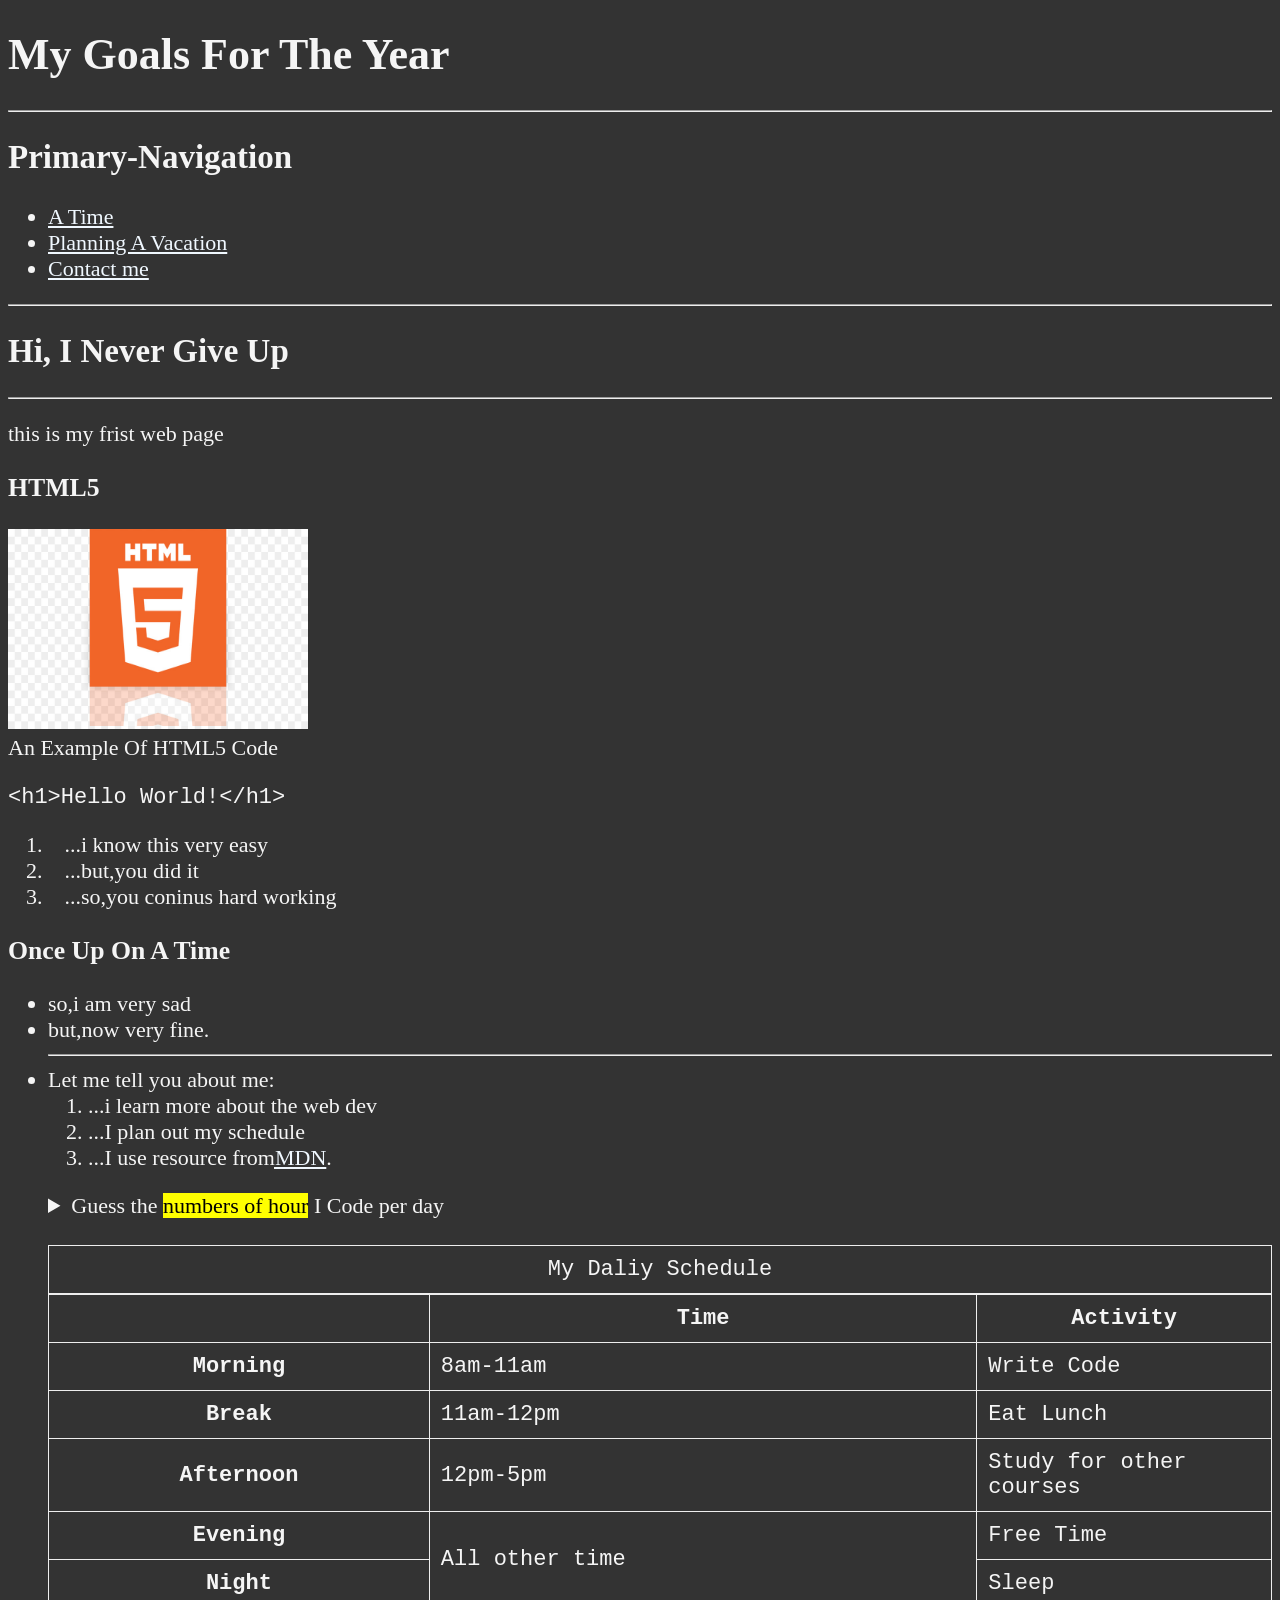
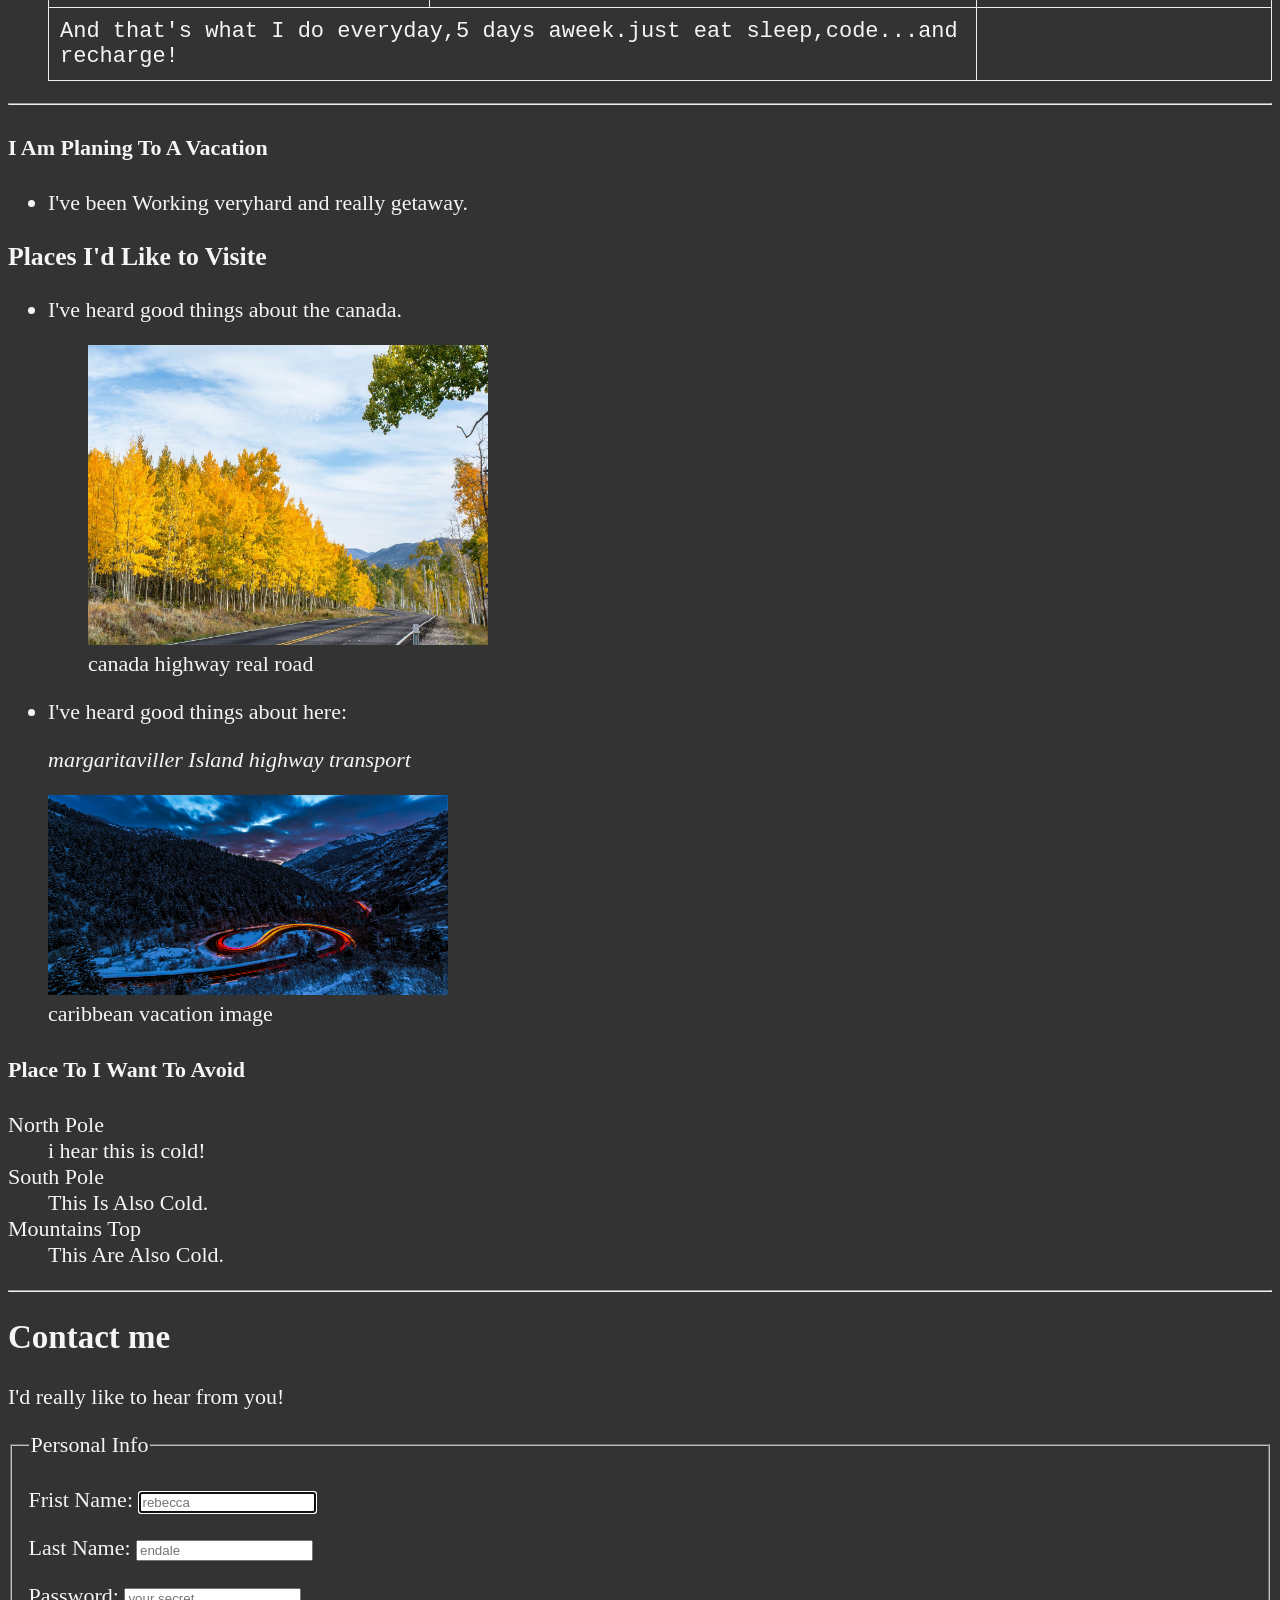
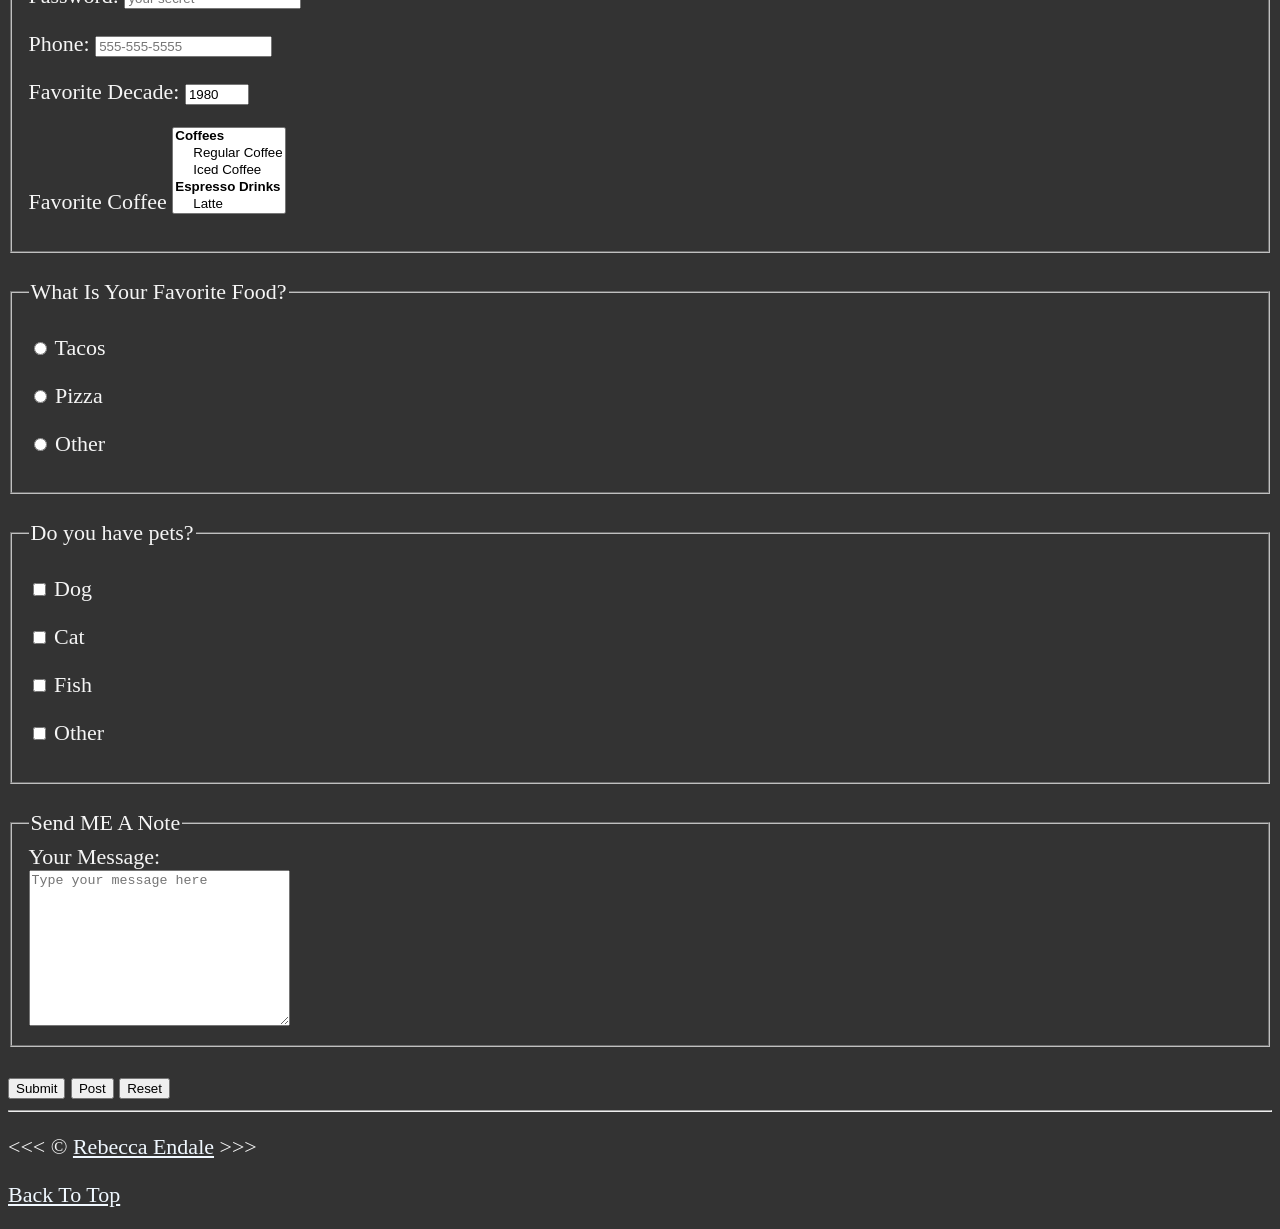
<file: index.html>
<!DOCTYPE html>
<html lang="en">
<head>
    <meta charset="UTF-8">
    <meta name="viewport" content="width=device-width, initial-scale=1.0">
    <title>My Frist WebPage</title>
    <meta charset = "UTF-8">
    <meta name = "author" content = "rebecca endale">
    <meta name = "description" content = "This Page contains all the things I am learning how to create as i rearn HTML".>
    <title>My Frist Web Page</title>
    <link rel= "icon" href = "about.html" type = "image/x-icon">
    <link rel = "stylesheet" href = "main.css"type="text/css">
    </head>
</head>
<body>
    <h1>My Goals For The Year</h1>
    <hr>
    <nav aria-labelledby="primary-navigation">
        <h2 id="primary-navigation">Primary-Navigation</h2>
        <ul>
            <li>
                <a href = "#time">A Time</a>
                
            </li>
            <li>
                <a href = "#vacation">Planning A Vacation</a>
            </li>
            <li>
                <a href="#contact">Contact me</a>
            </li>
        </ul>
    </nav>
    <hr>
    
        <h2>Hi, I Never Give Up</h2>
        <hr>
       <main>
      <article id ="html">
        <p>this is my frist web page</p>
      <section>
        <h3>HTML5</h3>
       <img src ="img/hml logo.html.jpg" alt ="HTML5 LOGO" title ="I am learning html5" width="300" height ="200" >
     <figuer>
        <figcaption>
            An Example Of HTML5 Code
        </figcaption>
        <p>
            <code>&lt;h1&gt;Hello World!&lt;/h1&gt;</code>
        </p>
     </figuer>
    </section>
    <section>
    <ol>
    <li>&nbsp;&nbsp;&nbsp;...i know this very easy</li>
    <li>&nbsp;&nbsp;&nbsp;...but,you did it</li>
    <li>&nbsp;&nbsp;&nbsp;...so,you coninus hard working</li>
    </ol>
    
    
    <h3>Once Up On A Time</h3>
       
       <ul>
    <p>
        <li>so,i am very sad</li>
     <li> but,now very fine.</li>
     <hr>
     
     <li>Let me tell you about me:</li>
     <ol>
        <li>...i learn more about the web dev</li>
        <li>...I plan out my schedule</li>
        <li>...I use resource from<abbr title="Mozilla Developer Network"><a href="http://mazilla.developer.org">MDN</a></abbr>.</li>
     </ol>
      
     </p>
        <aside>
            <details>
                <summary>Guess the <mark>numbers of hour</mark> I Code per day </summary>
                <p>I  start at <time datetime="08:00"> 8 am</time> and i write code for<time datetime="PT3H"> 3 hour</time> every morning.</p>
            </details>
        </aside>
          <br>
          <table>
            <caption>My Daliy Schedule</caption>
            <thead>
            <tr>
                <th>&nbsp;</th>
                <th id="time" scope="col">Time</th>
                <th scope="col">Activity</th>
            </tr>
            </thead>
            <tbody>
              <tr>
                <th scope="row">Morning</th>
                <td>
                    <time datetime="08:00">8am</time>-<time datetime="11:00">11am</time>
                </td>
                <td>Write Code</td>
              </tr>
              <tr>
                <th scope="row">Break</th>
                <td>
                    <time datetime="11:00">11am</time>-<time datetime="12:00">12pm</time>
                </td>
                <td>Eat Lunch</td>
              </tr>
              <tr>
                <th scope="row">Afternoon</th>
                <td>
                    <time datetime="12:00">12pm</time>-<time datetime="17:00">5pm</time>
                </td>
                <td>Study for other courses</td>
              </tr>
              <tr>
                <th scope="row">Evening</th>
                <td rowspan="2">All other time</td>
                <td>Free Time</td>
              </tr>
              <tr>
                <th scope="row">Night</th>
                <td>Sleep</td>
              </tr>
              </tbody>
              <tfoot>
                <tr>
                    <td colspan="2">And that's what I do everyday,5 days aweek.just eat sleep,code...and recharge!</td>
                </tr>
              </tfoot>
          </table>
    </section>
     </article>
    <hr>
    </ul>
    <h4>I Am Planing To A Vacation</h4>
    
    <ul>
        <p>
        <li>I've been Working veryhard and really getaway.</li>
        </p>
    </ul>
    <section>
   <h3>Places I'd Like to Visite</h3>
     <ul>
        <li>
            <p>
                I've heard good things about the canada.
            </p>
            <figure>
                <img src="img/R.jpg" alt="canada" title ="I want to visite canada" width="400" height="300" loading="lazy">
            <figcaption>
                canada highway real road
            </figcaption>
            </figure>
        </li>
           <li>
            <p>
                I've heard good things about here:
            </p>
           </li>
        <address>
            margaritaviller Island highway transport
        </address>
         </ul>
        
    <figure>
        <img src="img/alexander-slattery-LI748t0BK8w-unsplash.jpg" alt="canada vacation" title="It's 5 o'clock somewhere!" loading="lazy" width="400" height="200">
         <figcaption>
             caribbean vacation image
         </figcaption>
    </figure>
    </section>
    <!--IT IS HTML COMMITE TO WRITE SOMETHING ABOUT OUR CODE-->
    
    <section>
        <article id = "vacation">
         <h4>Place To I Want To Avoid</h4>
           <dl> 
             <dt>North Pole</dt>
              <dd>i hear this is <stronge>cold</stronge>!</dd>
        
            <dt>South Pole</dt>
              <dd>This Is Also Cold.</dd>
             <dt>Mountains Top</dt>
               <dd>This Are Also Cold.</dd>
         </dl>
      </section>
    </article>
    <hr>
    <article id="contact">
       <h2>Contact me</h2>
       <p>I'd really like to hear from you!</p>

             <form action="https://httpbin.org/get" method="get">
                <fieldset>
                    <legend>Personal Info</legend>
                <p>
                    <label for="fristName">Frist Name:</label>
                    <input type="text" name="fristName" id="fristName" placeholder="rebecca" autocomplete="on" required autofocus>
                </p>
                <p>
                    <label for="lastName">Last Name:</label>
                    <input type="text" name="lastName" id="lastName" placeholder="endale" autocomplete="on" required autofocus>
                </p>
                <p>
                    <label for="password">Password:</label>
                    <input type="password" name="password" id="password" placeholder="your secret" required>
                </p>
                <p>
                    <label for="phone">Phone:</label>
                    <input type="tel" name="phone" id="phone" placeholder="555-555-5555" pattern="[0-9]{3}-[0-9]{3}-[0-9]{4}" required>
                </p>
                <p>
                    <label for="decade">Favorite Decade:</label>
                    <input type="number" name="decade" id="decade" min="1950" max="2020" step="10" value="1980">
                </p>
                <p>
                    <label for="coffee">Favorite Coffee</label>
                    <select name="coffee" id="coffee" multiple size="5">
                        <optgroup label="Coffees">
                             <option value="regular coffee">Regular Coffee</option>
                             <option value="iced coffee">Iced Coffee</option>
                        </optgroup>
                        <optgroup label="Espresso Drinks">
                            <option value="latte">Latte</option>
                            <option value="cappuccino">Cappuccino</option>
                            <option value="cartado">Cartado</option>
                            <option value="ethiopis">ethiopis</option>
                        </optgroup>
                        <option value="others">Others</option>
                    </select>
                </p>
                <!-- <p>
                   <label for="coffeee">Favorite Coffee:</label>
                   <input type="text" name="coffee" id="coffee" list="coffee-list">
                   <datalist id="coffee-list">
                       <option value="coffee">
                       <option value="latte">
                       <option value="cappuccino">
                       <option value="cartado">
                       <option value="espresso"> 
                       <option value="ethiopis">
                       <option value="others">  
                   </datalist>
                </p> -->
                </fieldset>
                <br>
                <fieldset>
                    <legend>What Is Your Favorite Food?</legend>
                    <p>
                        <input type="radio" name="food" id="tacos" value="tacos">
                        <label for="tacos">Tacos</lebel>
                    </p>
                    <p>
                        <input type="radio" name="food" id="pizza" value="pizza">
                        <label for="pizza">Pizza</lebel>
                    </p>
                    <p>
                        <input type="radio" name="food" id="other" value="other">
                        <label for="other">Other</lebel>
                    </p>
                </fieldset>
                <br>
                <fieldset>
                    <legend>Do you have pets?</legend>
                    <p>
                        <input type="checkbox" name="pets" id="dog" value="dog">
                        <label for="dog">Dog</label>
                    </p>
                    <p>
                        <input type="checkbox" name="pets" id="cat" value="cat">
                        <label for="cat">Cat</label>
                    </p>
                    <p>
                        <input type="checkbox" name="pets" id="fish" value="fish">
                        <label for="fish">Fish</label>
                    </p>
                    <p>
                        <input type="checkbox" name="pets" id="other pet" value="other pet">
                        <label for="other pet">Other</label>
                    </p>
                </fieldset>
                <br>
                <fieldset>
                    <legend>Send ME A Note</legend>
                    <label for="message">Your Message:</label>
                    <br>
                    <textarea name="message" id="message" cols="30" rows="10" placeholder="Type your message here"></textarea>
                </fieldset>
                <br>
                <button type="submit">Submit</button>
                <button type="submit" formaction="https://httpbin.org/post" formmethod="post">Post</button>
                <button type="reset">Reset</button>
            </form>
          </article>
        </main>
        <hr>
        <footer>
           <p>
              &lt;&lt;&lt; &copy; <a href = "about.html">Rebecca Endale</a> &gt;&gt;&gt;
              </p>
           <p>
               <a href = "#">Back To Top</a>
           </p>
         </footer>
   </body>
</html>
</file>
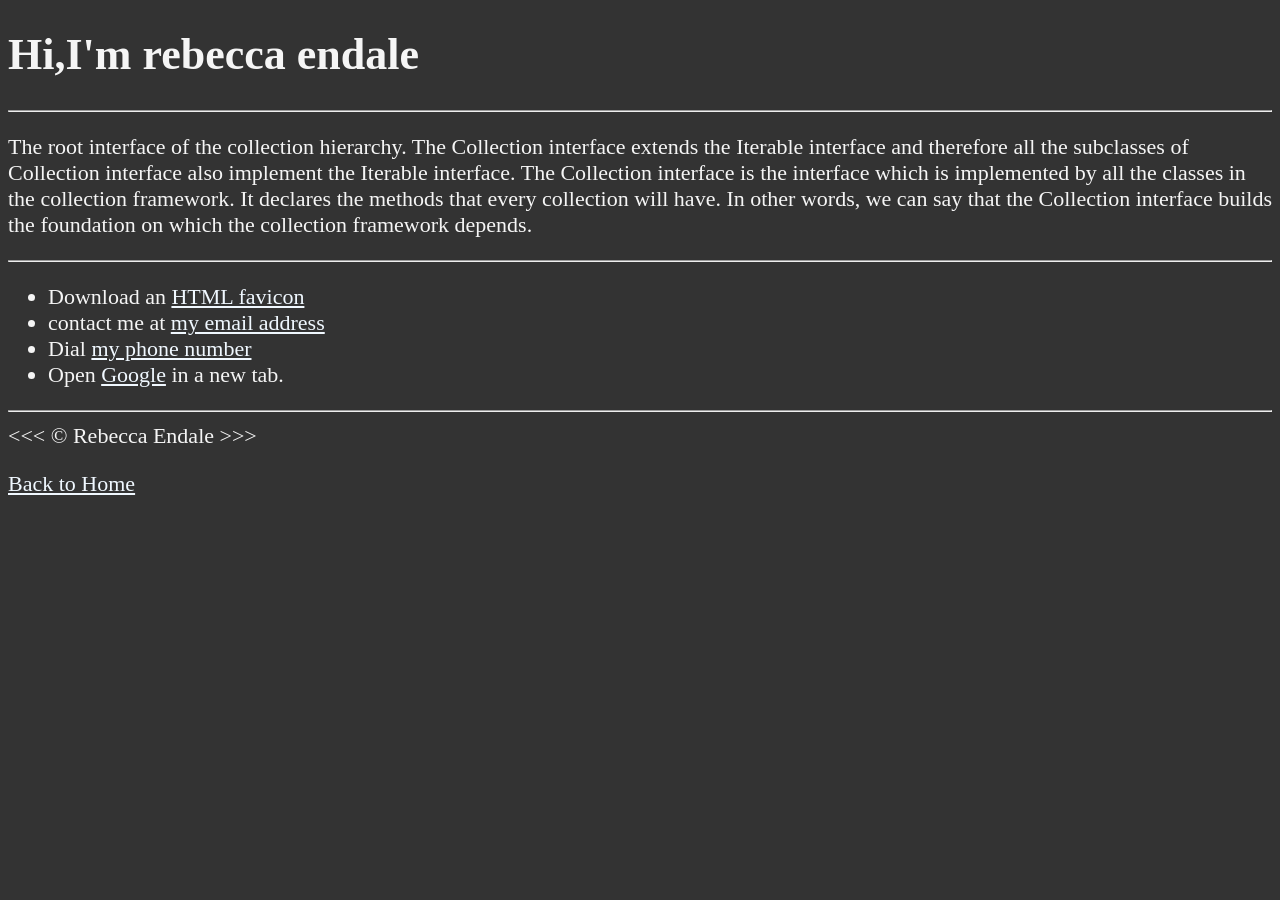
<file: about.html>
<!DOCTYPE html>
<html lang="en">
<head>
    <meta charset="UTF-8">
    <meta name="viewport" content="width=device-width, initial-scale=1.0">
    <title>My Frist WebPage</title>
    <meta charset = "UTF-8">
    <meta name = "author" content = "rebecca endale">
    <meta name = "description" content = "Hi,I'm rebecca endale this page is about me.">
    <title>About Me</title>
    <link rel= "icon" href = "index.html" type = "image/x-icon">
    <link rel ="stylesheet" href="main.css"type="text/css">
    </head>

<body>
    <h1>Hi,I'm rebecca endale</h1>
    <hr>
     <p>
        The root interface of the collection hierarchy. The Collection interface extends the Iterable interface and therefore all the subclasses of Collection interface also implement the Iterable interface.
        The Collection interface is the interface which is implemented by all the classes in the collection framework. It declares the methods that every collection will have. In other words, we can say that the Collection interface builds the foundation on which the collection framework depends.
     </p>
    <hr>
    <ul>
        <li>Download an <a href = "about.html" download>HTML favicon</a></li>
        <li>
            contact me at <a href = "malito:random@email.com">my email address</a>
        </li>
        <li>
            Dial <a href = "tel:+1234567890">my phone number</a>
        </li>
        <li>
            Open <a href ="https://www.google.com/" target = "_blank">Google</a> in a new tab.
        </li>
    </ul>
    <hr>

 &lt;&lt;&lt; &copy; Rebecca Endale &gt;&gt;&gt;
 <p>
    <a href = "/">Back to Home</a>
 </p>
</body>
</html>
</file>
<file: main.css>
html{
    font-size: 22px;
}
body{
    background-color:#333;
    color:whitesmoke;
}
a{
    color:aliceblue;
}
a:visited{
    color:lightgrey;
}
a:hover,a:active{
    color:#eee;
}

table,tr,th,td,caption{
    border: 1px solid #eee;
    font-family: 'Courier New','Courier','monospace';
    border-collapse:collapse;
    padding: 0.5rem;
    
}
</file>
